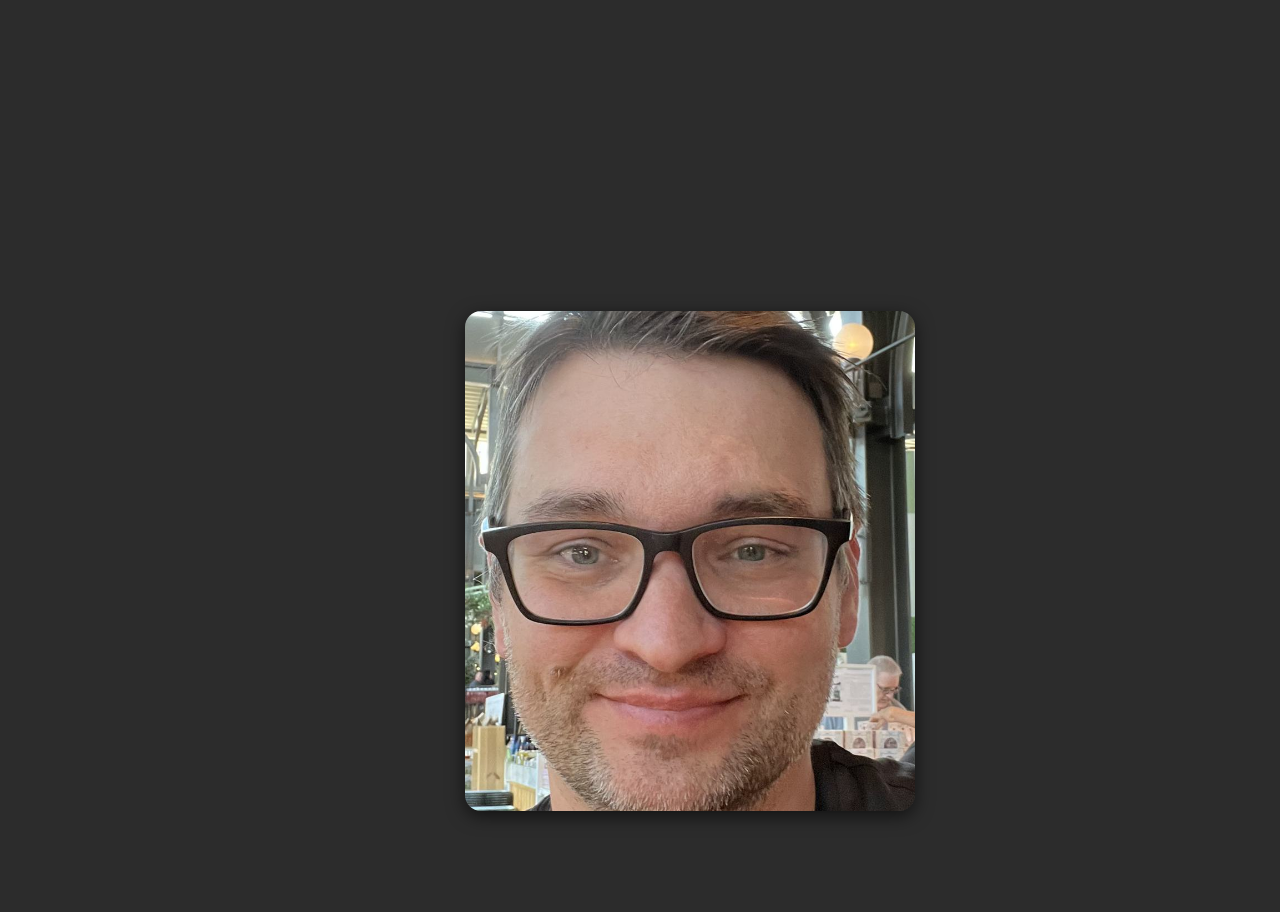
<file: index.html>
<!DOCTYPE html>
<html>
<head>
    <title>Data Analyst Skillsets</title>
    <link rel="stylesheet" href="style.css">
</head>
<body>
    <br>
    <div class="container">       
        <div class="profile-wrapper">
            <div class="profile">
                <div class="profile-image">
                    <img
                        src="Images/profile.jpg"
                        alt="Profile"
                    >
                </div>
                <ul class="social-icons">
                    <li>
                        <a href="#instagram" title="Instagram">
                            <svg xmlns="http://www.w3.org/2000/svg" width="24" height="24"
                                 viewBox="0 0 24 24" fill="none" stroke="currentColor" stroke-width="2" 
                                 stroke-linecap="round" stroke-linejoin="round"
                            >
                                <rect x="2" y="2" width="20" height="20" rx="5" ry="5"></rect>
                                <path d="M16 11.37A4 4 0 1 1 12.63 8 4 4 0 0 1 16 11.37z"></path>
                                <line x1="17.5" y1="6.5" x2="17.51" y2="6.5"></line>
                            </svg>
                        </a>
                    </li>
                    <li>
                        <a href="#twitter" title="Twitter">
                            <svg xmlns="http://www.w3.org/2000/svg" width="24" height="24" 
                                 viewBox="0 0 24 24" fill="none" stroke="currentColor" stroke-width="2" 
                                 stroke-linecap="round" stroke-linejoin="round" class="feather feather-twitter"
                            >
                                <path d="M23 3a10.9 10.9 0 0 1-3.14 1.53 4.48 4.48 0 0 0-7.86 3v1A10.66 
                                        10.66 0 0 1 3 4s-4 9 5 13a11.64 11.64 0 0 1-7 2c9 5 20 0 20-11.5a4.5
                                        4.5 0 0 0-.08-.83A7.72 7.72 0 0 0 23 3z"
                                >
                                </path>
                            </svg>
                        </a>
                    </li>
                    <li>
                        <a href="#threads" title="Threads">
                            <svg xmlns="http://www.w3.org/2000/svg" width="24" height="24"
                                 viewBox="0 0 24 24" stroke-width="2" stroke="currentColor" 
                                 fill="none" stroke-linecap="round" stroke-linejoin="round"
                            >
                                <path stroke="none" d="M0 0h24v24H0z" fill="none"></path>
                                <path d="M19 7.5c-1.333 -3 -3.667 -4.5 -7 -4.5c-5 0 -8 2.5 -8 9s3.5 9 8 9s7 -3 7
                                        -5s-1 -5 -7 -5c-2.5 0 -3 1.25 -3 2.5c0 1.5 1 2.5 2.5 2.5c2.5 0 3.5 -1.5 
                                        3.5 -5s-2 -4 -3 -4s-1.833 .333 -2.5 1"
                                >
                                </path>
                             </svg>
                        </a>
                    </li>
                    <li>
                        <a href="#linkedin" title="Linkedin">
                            <svg xmlns="http://www.w3.org/2000/svg" width="24" height="24" 
                                 viewBox="0 0 24 24" stroke-width="2" stroke="currentColor"
                                 fill="none" stroke-linecap="round" stroke-linejoin="round"
                            >
                                <path stroke="none" d="M0 0h24v24H0z" fill="none"></path>
                                <path d="M4 4m0 2a2 2 0 0 1 2 -2h12a2 2 0 0 1 2 2v12a2 2 0 0 1 -2 2h-12a2 
                                         2 0 0 1 -2 -2z">
                                </path>
                                <path d="M8 11l0 5"></path>
                                <path d="M8 8l0 .01"></path>
                                <path d="M12 16l0 -5"></path>
                                <path d="M16 16v-3a2 2 0 0 0 -4 0"></path>
                             </svg>
                        </a>
                    </li>
                </ul>
                <div class="profile-name">
                    <h2>Richard Malolepszy</h2>
                    <div class="profile-bio">
                        I am a <b>Data Analyst</b> with <b>Financial Planning</b> background. 
                        Love working with <b><em>Python</em> & <em>SQL</em></b> and enjoy learning daily.
                    </div>
                </div>
            </div>
        </div>
    </div>    
</body>
</html>
</file>
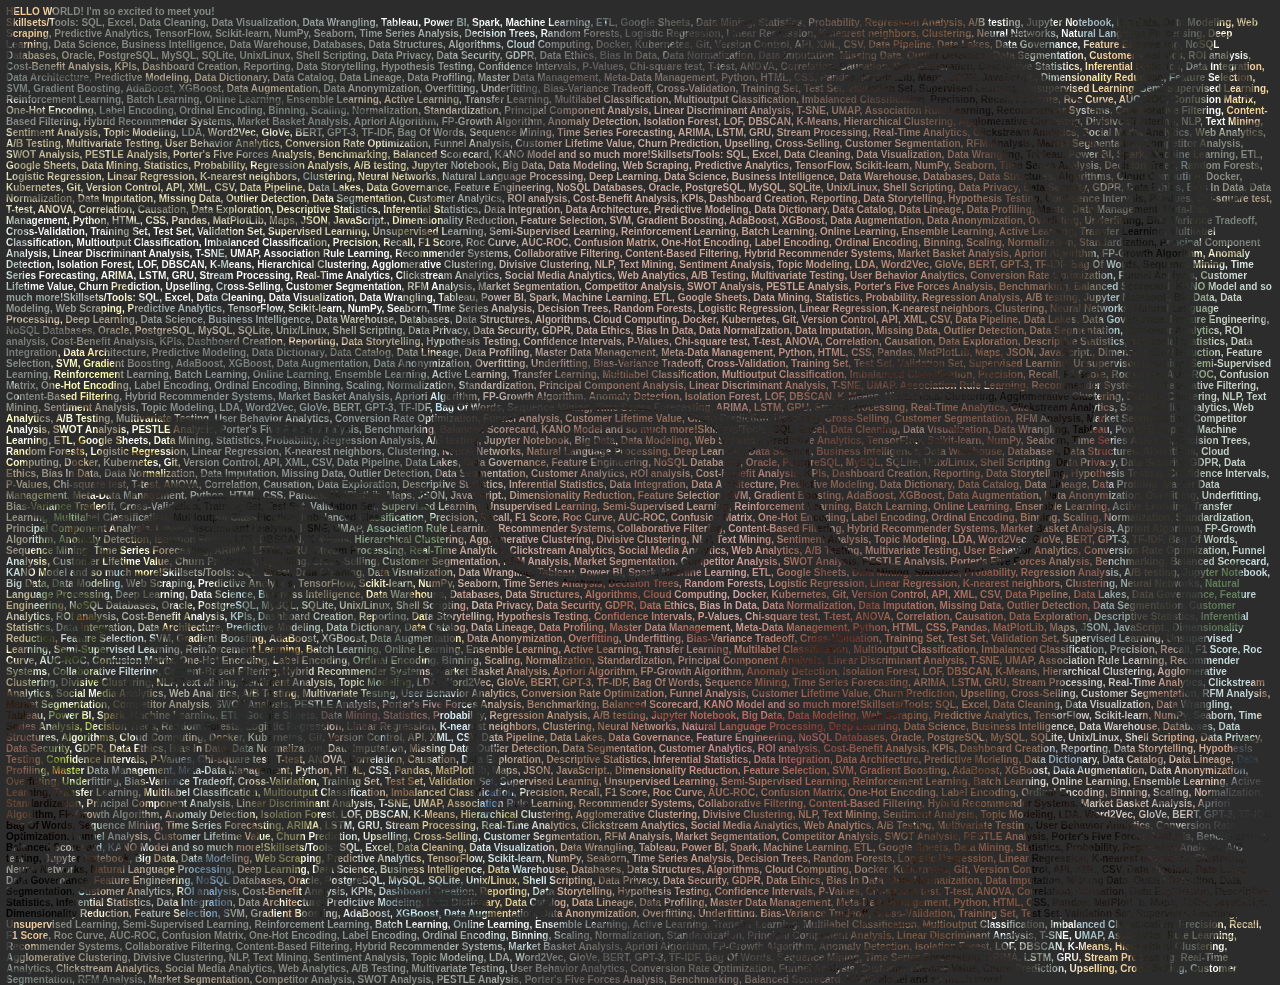
<file: index2.html>
<!DOCTYPE html>
<html>
<head>
    <title>Data Analyst Skillsets</title>
    <link rel="stylesheet" href="style.css">
    <script src="back_text.js"></script>
</head>
<body>
    <p> HELLO WORLD! I'm so excited to meet you!</p>
    <p id="text"></p>
</body>
</html>
</file>
<file: style.css>
/* style.css */

        body {
            background-color: rgb(45, 43, 43);
        }

        p {
            color: transparent;
            background: url("Images//profile.jpg");
            -webkit-background-clip: text;
            background-clip: text;
            font-size: 10px;
            font-weight: bold;
        }

/* CARD */

@import url('https://fonts.googleapis.com/css2?family=Red+Hat+Display:wght@500&display=swap');

        :root {
            --background: #2C2C2C;
        }
        
        * {
            margin: 0px;
            padding: 0px;
            box-sizing: border-box;  
        }
        
        body {
            background-color: var(--background);
            display: grid;
            height: 100vh;
            margin: 6px;
            font-size: 16px;
            font-family: 'Red Hat Display', sans-serif;
        }
        
        .container {
            margin: auto;
        } 
          
        .profile-wrapper {
            width: 350px;
            height: 500px;
            position: relative;
        }
        
        .profile {
            display: flex;
            flex-direction: column;
            align-items: center;
            position: relative;
            overflow: hidden;
            width: 450px;
            height: 500px;
            border-radius: 16px;
            overflow: hidden;
            box-shadow: 0 5px 18px rgba(0, 0, 0, 0.6);
            cursor: pointer;
            transition: 0.5s;
        }
         
        .profile .profile-image {
            position: absolute;
            top: 0px;
            left: 0px;
            width: 100%;
            height: 100%;
            z-index: 2;
            background-color: var(--background);
            transition: .5s;
        }
        
        .profile-image img {
            height: 100%;
            width: 100%;
            object-fit: cover;
        }
        
        .profile:hover img {
            opacity: 0.4;
            transition: .5s;
        }
        
        .profile:hover .profile-image {
            transform: translateY(-104px);
            transition: all .9s;
        }
        
        .profile:hover .profile-bio {
            opacity: 0.9; 
        }
        
        .social-icons {
            position: absolute;
            display: flex;
            gap: 12px;
            z-index: 3;
            bottom: 164px;
        }
          
        .social-icons li {
            list-style: none;
        }
        
        .social-icons li a {
            position: relative;
            display: block;
            display: grid;
            place-items: center;
            background: #fff;
            font-size: 23px;
            font-weight: bold;
            width: 40px;
            height: 40px;
            border: 1px solid #CDCDCD;
            border-radius: 4px;
            transition: .2s;
            transform: translateY(32px);
            opacity: 0;
        }
        
        .social-icons li a:hover {
            background: var(--background);
            transition: .2s;
        }
        
        .social-icons li a svg {
            color: var(--background);
            transition: .2s;
        }
        
        .social-icons li a:hover svg {
            color: white;
            transition: 0.8s;
            transform: rotateY(360deg);
        }
        
        .profile:hover .social-icons li a {
            opacity: 1; 
        }
        
        .profile:hover li:nth-child(1) a {
            transition-delay: 0.1s;
        }
        
        .profile:hover li:nth-child(2) a {
            transition-delay: 0.2s;
        }
        
        .profile:hover li:nth-child(3) a {
            transition-delay: 0.3s;
        }
        
        .profile:hover li:nth-child(4) a {
            transition-delay: 0.4s;
        }
        
        .profile-name {
            position: absolute;
            bottom: 0;
            left: 0;
            z-index: 4;
            background: var(--background);
            width: 100%;
            height: 104px;
            padding: 6px;
            z-index: 1;
            color: #333;
            text-align: center; /* Center the content horizontally */
            display: flex; /* Use flexbox to center content vertically */
            flex-direction: column; /* Stack the elements vertically */
            align-items: center; /* Center items along the cross-axis (vertical centering) */
        }
        
        .profile:hover .profile-name {
            background-color: #fff;
        }
        
        
        .profile-name h2 {
            margin-bottom: 8px;
        }
</file>
